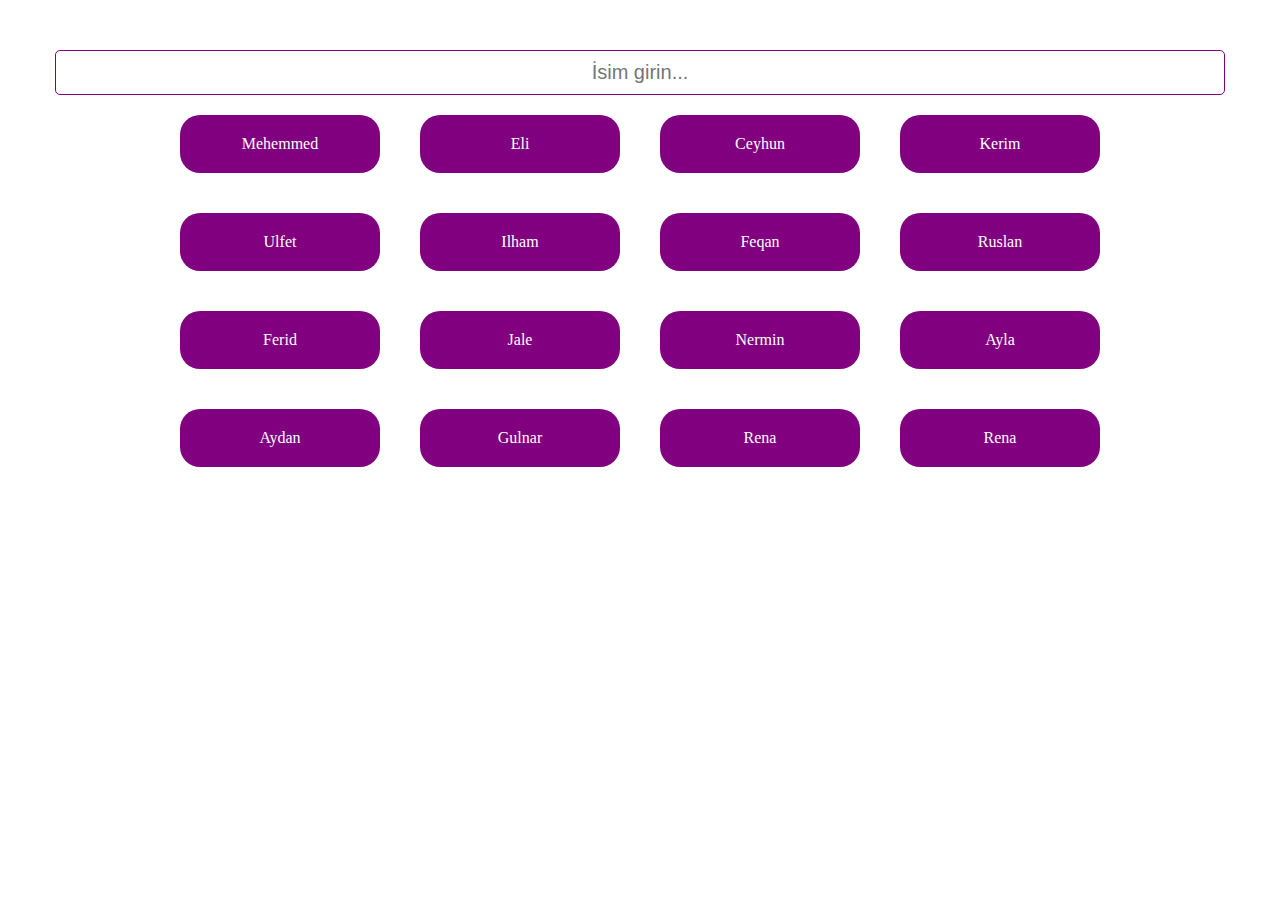
<file: Filters/index.html>
<!DOCTYPE html>
<html lang="en">

<head>
    <meta charset="UTF-8">
    <meta http-equiv="X-UA-Compatible" content="IE=edge">
    <meta name="viewport" content="width=device-width, initial-scale=1.0">

    <link rel="stylesheet" href="style.css">
    <title>First Filter Using</title>
</head>

<body>

    <div class="main-container">
        <div class="list-container">
            <div class="input-container">
                <input type="text" id="search" placeholder="İsim girin...">
            </div>
            <ul id="list" class="list">
                <li>Mehemmed</li>
                <li>Eli</li>
                <li>Ceyhun</li>
                <li>Kerim</li>
                <li>Ulfet</li>
                <li>Ilham</li>
                <li>Feqan</li>
                <li>Ruslan</li>
                <li>Ferid</li>
                <li>Jale</li>
                <li>Nermin</li>
                <li>Ayla</li>
                <li>Aydan</li>
                <li>Gulnar</li>
                <li>Rena</li>
                <li>Rena</li>


            </ul>
        </div>

    </div>






    <li id="not-found">Not Found </li>




    <script src="script.js"></script>
</body>

</html>
</file>
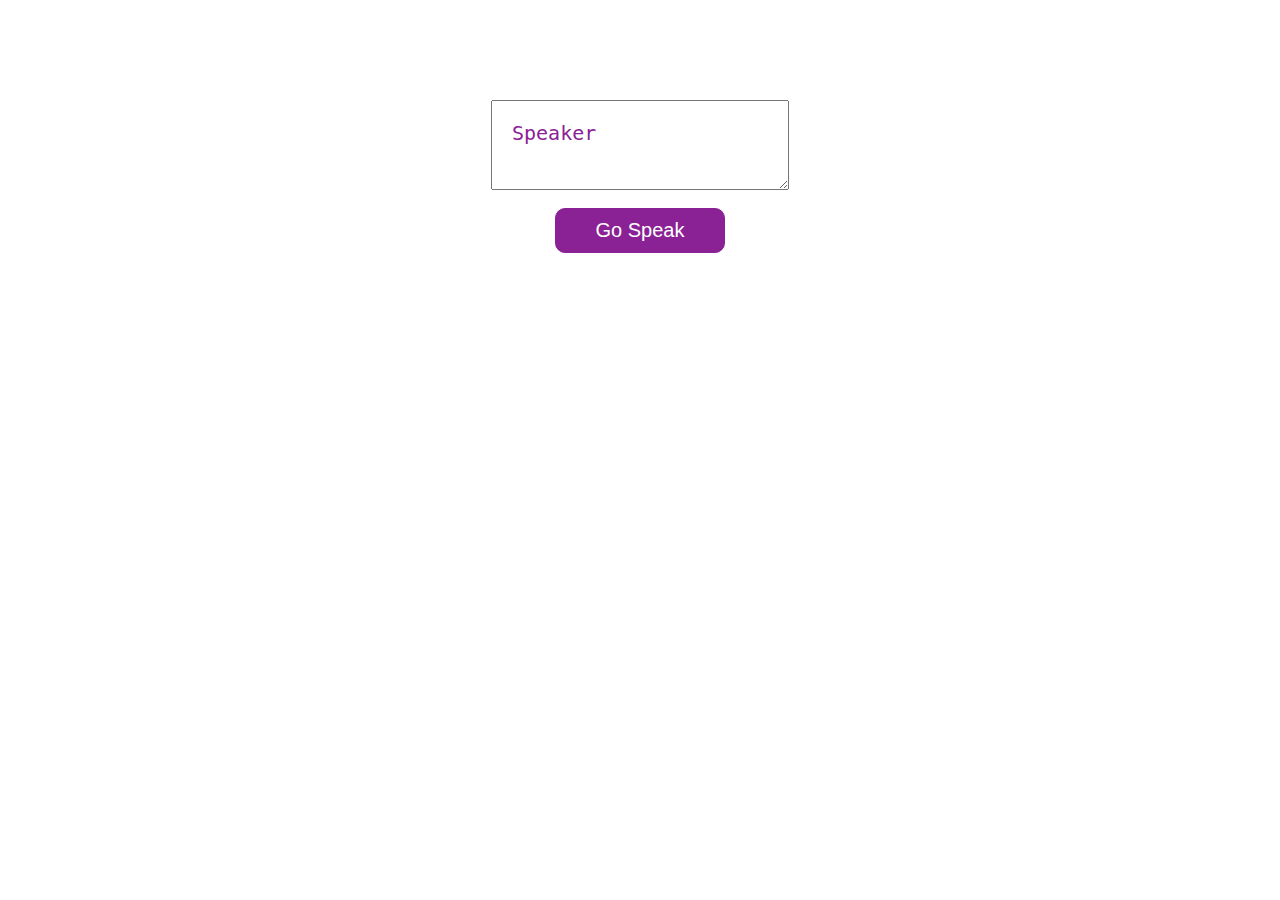
<file: js-speak/index.html>
<!DOCTYPE html>
<html lang="en">
<head>
    <meta charset="UTF-8">
    <meta http-equiv="X-UA-Compatible" content="IE=edge">
    <meta name="viewport" content="width=device-width, initial-scale=1.0">
    <link rel="stylesheet" href="style.css">
    <title>Speak</title>
</head>
<body>
    <div class="container">
        <textarea class="textarea" placeholder="Speaker"></textarea>
        <br>
        <button type="submit" class="button">Go Speak</button>
    </div>
   

     <script src="index.js"></script>
</body>
</html>
</file>
<file: Filters/style.css>
*{
    margin: 0;
    padding: 0;
    box-sizing: border-box;
}

.main-container {
    display: flex;
    align-items: center;
    justify-content: center;
}

#search {
    border: none;
    outline: none;
    width: 100%;;
    background: none;
    font-size: 20px;

}

.input-container{
    border: 1px solid purple;
    border-radius: 5px;
    display: flex;
    align-items: center;
    justify-content: center;
    overflow: hidden;
    padding:  10px 30px;
}


#search::placeholder {
    text-align: center;
    padding: 20px;
}

.list{
    display: flex;
    flex-wrap: wrap;
    justify-content: center;
    align-items: center;
}
.list-container {
    max-width: 1170px;
    margin: 50px auto;
    
    text-align: center;
}


.list li {
    display: list-item;
    text-align: center;
}

.list li[style="display: list-item"] {
    display: list-item;
}

.list li {
    background: purple;
    margin: 20px;
    text-align: center;
    list-style: none;
    width: 200px;
    border-radius: 20px;
    color: #fff;
    font-size: 16px;
    padding: 20px;
    
}

#not-found {
    display: none;
    text-align: center;
    color: darkred;
    font-size: 30px;
}
</file>
<file: js-speak/style.css>
* {
    margin: 0;
    padding: 0;
    box-sizing: border-box;
}

.container {
    display: flex;
    align-items: center;
    justify-content: center;
    flex-direction: column;
    margin-top: 100px;
}

.button {
    padding: 10px 40px;
    border: none;
    border-radius: 10px;
    background: rgb(138, 33, 148);
    color: #fff;
    border: 1px solid rgb(138, 33, 148);
    font-size: 20px;
    transition: all .5s;
    outline: none;
}

.button:hover {
    background: #fff;
    color: rgb(138, 33, 148);
}

.textarea {
    outline: rebeccapurple;
    font-size: 20px;
    padding: 20px;
    color: rgb(138, 33, 148);
}

.textarea::placeholder {
    background: #fff;
    color: rgb(138, 33, 148);
    display: flex;
    align-items: center;
    justify-content: center;
    font-size: 20px;
}
</file>
